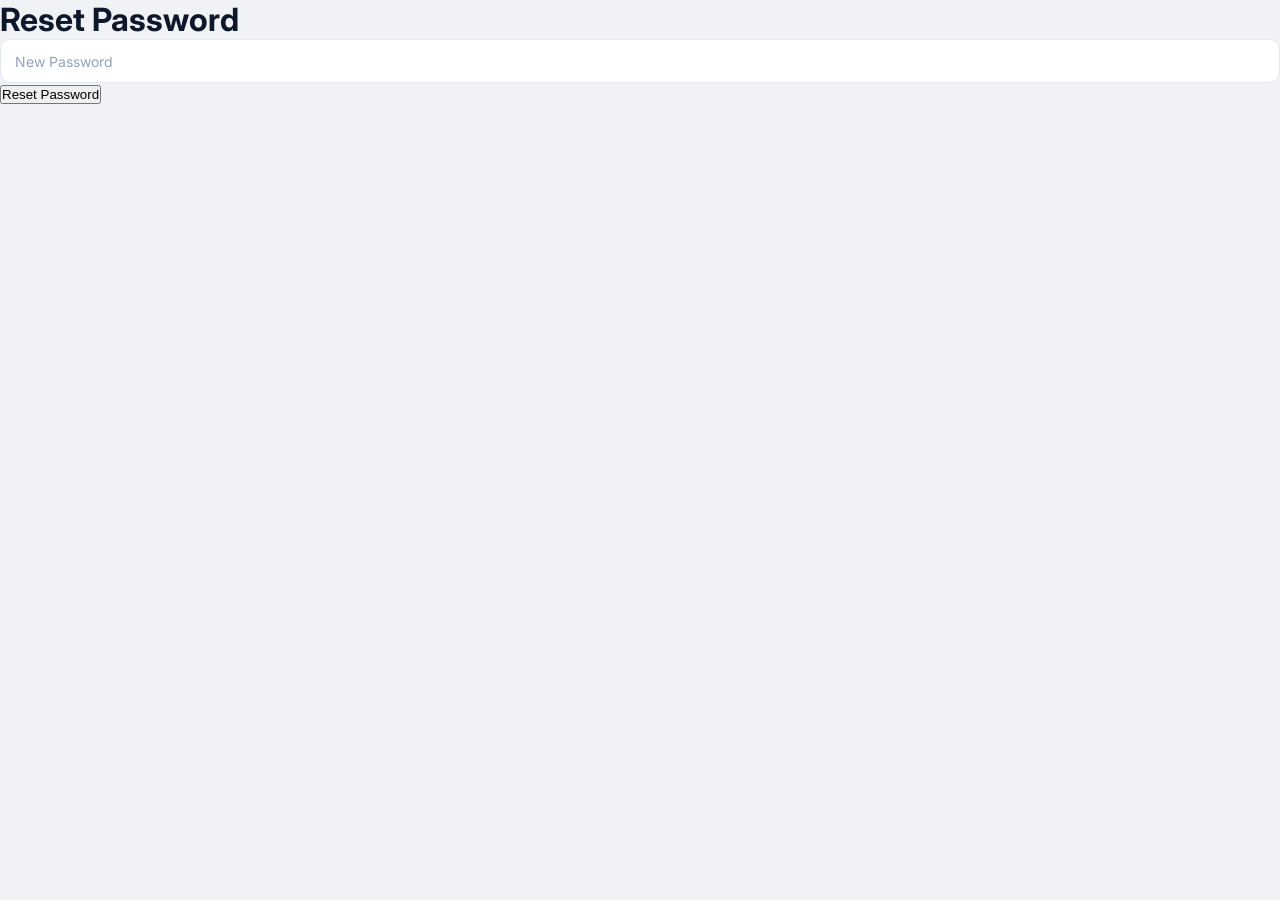
<file: frontend/reset-password.html>
<!DOCTYPE html>
<html>
<head>
    <title>Reset Password</title>
    <link rel="stylesheet" href="css/style.css">
</head>
<body>

<div class="container">

    <h1>Reset Password</h1>

    <input
        type="password"
        id="password"
        placeholder="New Password"
    >

    <button onclick="resetPassword()">
        Reset Password
    </button>

</div>

<script src="js/reset.js"></script>

</body>
</html>
</file>
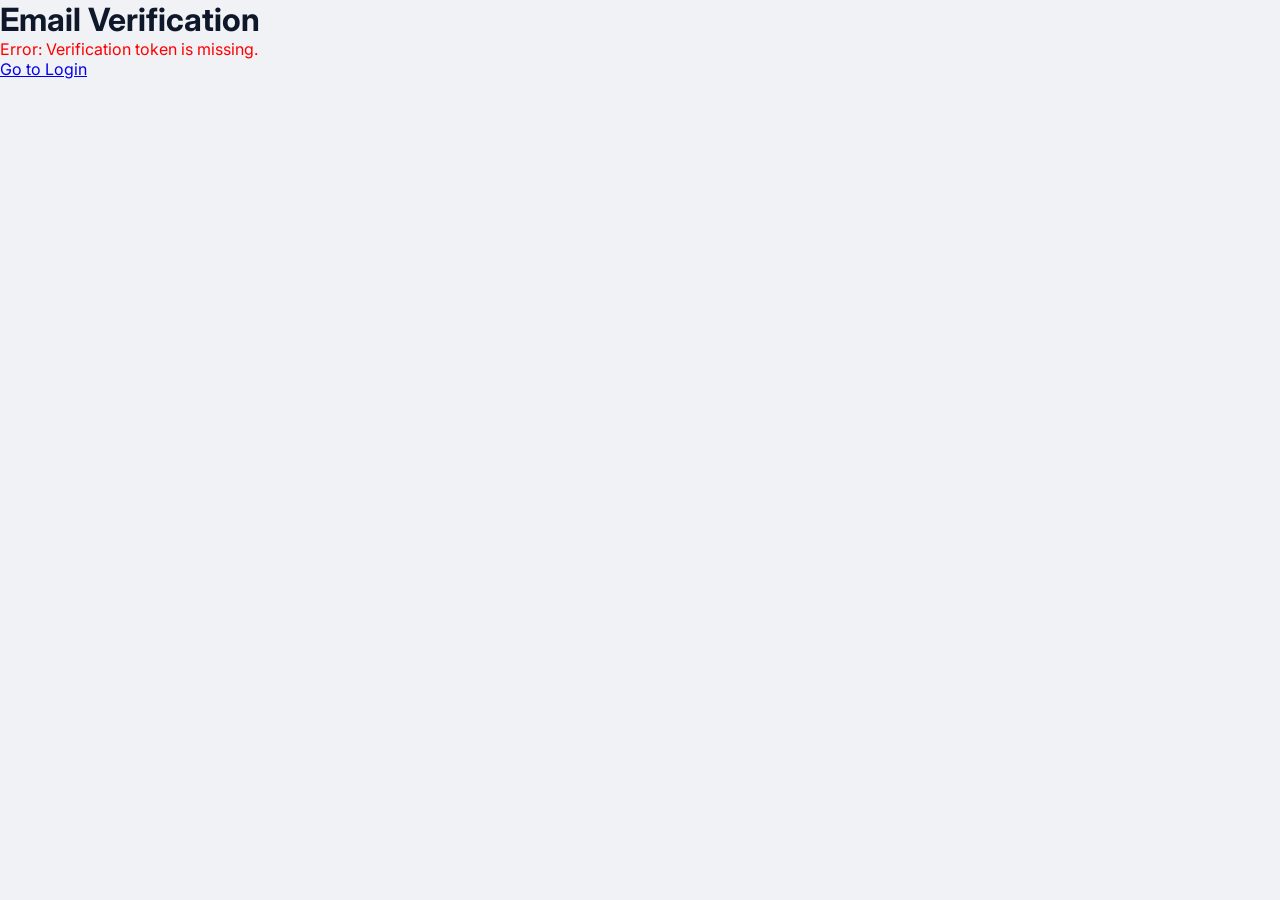
<file: frontend/verify.html>
<!DOCTYPE html>
<html lang="en">
<head>
    <meta charset="UTF-8">
    <meta name="viewport" content="width=device-width, initial-scale=1.0">
    <title>Email Verification</title>
    <link rel="stylesheet" href="css/style.css">
</head>
<body>
    <div class="container">
        <h1>Email Verification</h1>
        <p id="statusMessage" class="subtitle">Verifying your email...</p>
        <p><a href="login.html">Go to Login</a></p>
    </div>
    <script src="js/verify.js"></script>
</body>
</html>
</file>
<file: frontend/css/style.css>
/* ============================================================
   AUTH SYSTEM — Complete Design System
   Grid: 8px base  |  Font: Inter  |  Accent: Blue 600
   ============================================================ */

@import url('https://fonts.googleapis.com/css2?family=Inter:wght@400;500;600;700;800&display=swap');

/* ── Reset ─────────────────────────────────────────────────── */
*, *::before, *::after { margin: 0; padding: 0; box-sizing: border-box; }

/* ── Tokens ────────────────────────────────────────────────── */
:root {
  /* surfaces */
  --bg:            #f0f2f5;
  --surface:       #ffffff;
  --surface-2:     #f8fafc;
  --border:        #e2e8f0;

  /* text */
  --txt-1:         #0f172a;
  --txt-2:         #475569;
  --txt-3:         #94a3b8;
  --txt-label:     #334155;

  /* accent */
  --accent:        #2563eb;
  --accent-h:      #1d4ed8;
  --accent-light:  #eff6ff;
  --accent-ring:   rgba(37,99,235,.14);

  /* state */
  --green:         #16a34a; --green-bg: #f0fdf4; --green-b: #bbf7d0;
  --red:           #dc2626; --red-bg:   #fef2f2; --red-b:   #fecaca;
  --yellow:        #d97706; --yellow-bg:#fffbeb; --yellow-b:#fde68a;

  /* layout */
  --panel-w: 360px;

  /* radii */
  --r-sm: 6px; --r-md: 10px; --r-lg: 14px; --r-xl: 18px; --r-2xl: 24px;

  /* shadows */
  --sh-card: 0 1px 3px rgba(15,23,42,.06), 0 8px 24px rgba(15,23,42,.08);
  --sh-sm:   0 1px 2px rgba(15,23,42,.06);

  /* motion */
  --t: .18s ease;

  --font: 'Inter', system-ui, sans-serif;
}

/* ── Dark mode ─────────────────────────────────────────────── */
@media (prefers-color-scheme: dark) {
  :root {
    --bg:          #0f172a;
    --surface:     #1e293b;
    --surface-2:   #162032;
    --border:      #334155;
    --txt-1:       #f1f5f9;
    --txt-2:       #94a3b8;
    --txt-3:       #475569;
    --txt-label:   #cbd5e1;
    --accent-light:#1e3a5f;
    --green-bg:    #052e16; --green-b: #166534;
    --red-bg:      #450a0a; --red-b:   #991b1b;
    --yellow-bg:   #451a03; --yellow-b:#92400e;
    --sh-card: 0 1px 3px rgba(0,0,0,.4), 0 8px 24px rgba(0,0,0,.5);
  }
}

/* ── Base ──────────────────────────────────────────────────── */
html { font-size: 16px; }
body {
  font-family: var(--font);
  background: var(--bg);
  color: var(--txt-1);
  min-height: 100vh;
  -webkit-font-smoothing: antialiased;
}

/* ══════════════════════════════════════════════════════════════
   AUTH PAGES  (login / signup / forgot-password)
══════════════════════════════════════════════════════════════ */

body.auth-page {
  display: grid;
  grid-template-columns: var(--panel-w) 1fr;
  min-height: 100vh;
}

/* ── Left panel ────────────────────────────────────────────── */
.auth-panel {
  background: var(--accent);
  background-image: radial-gradient(circle at 20% 80%, rgba(255,255,255,.07) 0%, transparent 60%),
                    radial-gradient(circle at 80% 20%, rgba(255,255,255,.05) 0%, transparent 50%);
  display: flex;
  flex-direction: column;
  justify-content: space-between;
  padding: 40px 36px;
  position: sticky;
  top: 0;
  height: 100vh;
  overflow: hidden;
}

.panel-brand {
  display: flex;
  align-items: center;
  gap: 10px;
}

.panel-logo {
  width: 36px; height: 36px;
  background: rgba(255,255,255,.15);
  border-radius: var(--r-md);
  display: flex; align-items: center; justify-content: center;
  backdrop-filter: blur(4px);
}

.panel-logo svg {
  width: 18px; height: 18px;
  stroke: #fff; fill: none;
  stroke-width: 2.5; stroke-linecap: round; stroke-linejoin: round;
}

.panel-brand-name {
  font-size: 16px; font-weight: 700;
  color: rgba(255,255,255,.95);
  letter-spacing: -.02em;
}

.panel-copy {
  flex: 1;
  display: flex;
  flex-direction: column;
  justify-content: center;
  padding: 40px 0;
}

.panel-headline {
  font-size: 28px; font-weight: 800;
  color: #fff;
  letter-spacing: -.04em;
  line-height: 1.18;
  margin-bottom: 14px;
}

.panel-sub {
  font-size: 14px; font-weight: 400;
  color: rgba(255,255,255,.7);
  line-height: 1.65;
  max-width: 260px;
}

.panel-features {
  list-style: none;
  display: flex;
  flex-direction: column;
  gap: 10px;
  margin-top: 28px;
}

.panel-features li {
  display: flex;
  align-items: center;
  gap: 10px;
  font-size: 13px;
  font-weight: 500;
  color: rgba(255,255,255,.85);
}

.feat-dot {
  width: 6px; height: 6px;
  background: rgba(255,255,255,.6);
  border-radius: 99px;
  flex-shrink: 0;
}

.panel-footer {
  font-size: 12px;
  color: rgba(255,255,255,.4);
  font-weight: 400;
}

/* ── Right / form side ─────────────────────────────────────── */
.auth-form-side {
  display: flex;
  flex-direction: column;
  justify-content: center;
  align-items: center;
  padding: 48px 32px;
  overflow-y: auto;
}

.auth-form-wrap {
  width: 100%;
  max-width: 400px;
  animation: riseIn .3s cubic-bezier(.22,1,.36,1) both;
}

@keyframes riseIn {
  from { opacity: 0; transform: translateY(10px); }
  to   { opacity: 1; transform: translateY(0); }
}

/* ── Form head ─────────────────────────────────────────────── */
.form-head { margin-bottom: 28px; }

.form-head h1 {
  font-size: 22px; font-weight: 800;
  color: var(--txt-1);
  letter-spacing: -.04em;
  margin-bottom: 4px;
}

.form-head p {
  font-size: 14px;
  color: var(--txt-2);
  line-height: 1.5;
}

/* ── Alert ─────────────────────────────────────────────────── */
.alert {
  display: none;
  padding: 10px 14px;
  border-radius: var(--r-md);
  font-size: 13.5px; font-weight: 500;
  line-height: 1.45;
  margin-bottom: 20px;
  border: 1px solid transparent;
}
.alert.success { display:block; background:var(--green-bg); border-color:var(--green-b); color:var(--green); }
.alert.error   { display:block; background:var(--red-bg);   border-color:var(--red-b);   color:var(--red); }

/* ── Fields ────────────────────────────────────────────────── */
.form-fields { display:flex; flex-direction:column; gap:16px; margin-bottom:20px; }

.field { display:flex; flex-direction:column; gap:5px; }

.field-top {
  display: flex;
  justify-content: space-between;
  align-items: center;
}

label {
  font-size: 13px; font-weight: 600;
  color: var(--txt-label);
}

.field-hint {
  font-size: 12px; font-weight: 500;
  color: var(--accent);
  text-decoration: none;
  transition: color var(--t);
}
.field-hint:hover { color: var(--accent-h); }

input[type="text"],
input[type="email"],
input[type="password"] {
  width: 100%; height: 44px;
  padding: 0 14px;
  background: var(--surface);
  border: 1.5px solid var(--border);
  border-radius: var(--r-md);
  font-family: var(--font);
  font-size: 14px;
  color: var(--txt-1);
  outline: none;
  transition: border-color var(--t), box-shadow var(--t), background var(--t);
}

input::placeholder { color: var(--txt-3); font-weight: 400; }

input:focus {
  border-color: var(--accent);
  box-shadow: 0 0 0 3px var(--accent-ring);
  background: var(--surface);
}

/* Validation states */
input.valid   { border-color: var(--green); }
input.valid:focus { box-shadow: 0 0 0 3px rgba(22,163,74,.12); }
input.invalid { border-color: var(--red);   }
input.invalid:focus { box-shadow: 0 0 0 3px rgba(220,38,38,.12); }

.field-msg {
  font-size: 12px; font-weight: 500;
  line-height: 1.4;
  min-height: 16px;
  transition: opacity var(--t);
}
.field-msg.ok  { color: var(--green); }
.field-msg.err { color: var(--red);   }

/* ── Password wrap ─────────────────────────────────────────── */
.pw-wrap { position: relative; }
.pw-wrap input { padding-right: 48px; }

.pw-toggle {
  position: absolute; right: 12px;
  top: 50%; transform: translateY(-50%);
  background: none; border: none; padding: 0;
  width: 20px; height: 20px;
  display: flex; align-items: center; justify-content: center;
  cursor: pointer; color: var(--txt-3);
  transition: color var(--t);
}
.pw-toggle:hover { color: var(--txt-1); }
.pw-toggle svg {
  width: 17px; height: 17px; pointer-events: none;
  stroke: currentColor; fill: none;
  stroke-width: 1.8; stroke-linecap: round; stroke-linejoin: round;
}

/* ── Password strength ─────────────────────────────────────── */
.strength-bar {
  display: flex; gap: 4px; margin-top: 6px;
}
.strength-seg {
  flex: 1; height: 3px; border-radius: 99px;
  background: var(--border);
  transition: background .25s ease;
}
.strength-label {
  font-size: 11px; font-weight: 600;
  margin-top: 4px;
  color: var(--txt-3);
  transition: color var(--t);
}

/* weak=1 seg red, fair=2 segs yellow, good=3 segs green */
.strength-0 .strength-seg                  { background: var(--border); }
.strength-1 .strength-seg:nth-child(1)    { background: var(--red); }
.strength-2 .strength-seg:nth-child(-n+2) { background: var(--yellow); }
.strength-3 .strength-seg                  { background: var(--green); }

/* ── Remember me ───────────────────────────────────────────── */
.checkbox-row {
  display: flex; align-items: center; gap: 8px;
  margin-bottom: 20px;
}
.checkbox-row input[type="checkbox"] {
  width: 16px; height: 16px; border-radius: 4px; flex-shrink: 0;
  accent-color: var(--accent);
  cursor: pointer;
}
.checkbox-row label {
  font-size: 13px; font-weight: 500;
  color: var(--txt-2); cursor: pointer;
}

/* ── Buttons ────────────────────────────────────────────────── */
.btn {
  display: flex; align-items: center; justify-content: center; gap: 8px;
  width: 100%; height: 44px;
  border: none; border-radius: var(--r-md);
  font-family: var(--font); font-size: 14px; font-weight: 600;
  cursor: pointer; letter-spacing: .01em;
  transition: background var(--t), box-shadow var(--t), transform var(--t), opacity var(--t);
}

.btn-primary {
  background: var(--accent); color: #fff;
}
.btn-primary:hover {
  background: var(--accent-h);
  box-shadow: 0 4px 14px rgba(37,99,235,.35);
  transform: translateY(-1px);
}
.btn-primary:active  { transform: translateY(0); box-shadow: none; }
.btn-primary:disabled { opacity: .55; cursor: not-allowed; transform: none; box-shadow: none; }

.btn-ghost {
  background: var(--surface); color: var(--txt-2);
  border: 1.5px solid var(--border);
  margin-top: 10px;
}
.btn-ghost:hover { background: var(--surface-2); border-color: var(--txt-3); color: var(--txt-1); }

/* ── Divider ────────────────────────────────────────────────── */
.divider {
  display: flex; align-items: center; gap: 10px;
  margin: 20px 0;
  font-size: 11.5px; font-weight: 600;
  color: var(--txt-3); text-transform: uppercase; letter-spacing: .07em;
}
.divider::before, .divider::after {
  content: ''; flex: 1; height: 1px; background: var(--border);
}

/* ── Google ─────────────────────────────────────────────────── */
.g_id_signin { display:flex; justify-content:center; }

/* ── Card footer links ──────────────────────────────────────── */
.form-foot {
  margin-top: 24px; text-align: center;
  font-size: 13.5px; color: var(--txt-2);
  display: flex; flex-direction: column; gap: 6px;
}
.form-foot a {
  font-weight: 600; color: var(--accent); text-decoration: none; transition: color var(--t);
}
.form-foot a:hover { color: var(--accent-h); text-decoration: underline; }

/* ── Loading spinner on button ──────────────────────────────── */
.btn .spinner {
  width: 16px; height: 16px;
  border: 2px solid rgba(255,255,255,.35);
  border-top-color: #fff;
  border-radius: 50%;
  animation: spin .6s linear infinite;
  display: none;
}
.btn.loading .spinner { display: block; }
.btn.loading .btn-text { display: none; }

@keyframes spin { to { transform: rotate(360deg); } }

/* ══════════════════════════════════════════════════════════════
   TOAST SYSTEM
══════════════════════════════════════════════════════════════ */
#toast-container {
  position: fixed; top: 20px; right: 20px;
  display: flex; flex-direction: column; gap: 10px;
  z-index: 9999; pointer-events: none;
}

.toast {
  display: flex; align-items: flex-start; gap: 10px;
  padding: 12px 16px;
  background: var(--surface);
  border: 1px solid var(--border);
  border-radius: var(--r-lg);
  box-shadow: 0 4px 20px rgba(15,23,42,.14);
  min-width: 280px; max-width: 360px;
  pointer-events: all;
  animation: toastIn .28s cubic-bezier(.22,1,.36,1) both;
  transition: opacity .2s ease, transform .2s ease;
}

.toast.hiding { opacity: 0; transform: translateX(12px); }

@keyframes toastIn {
  from { opacity: 0; transform: translateX(16px); }
  to   { opacity: 1; transform: translateX(0); }
}

.toast-icon {
  width: 20px; height: 20px; flex-shrink: 0; margin-top: 1px;
  border-radius: 50%; display: flex; align-items: center; justify-content: center;
  font-size: 11px; font-weight: 700;
}
.toast-success .toast-icon { background: var(--green-bg); color: var(--green); }
.toast-error   .toast-icon { background: var(--red-bg);   color: var(--red);   }
.toast-info    .toast-icon { background: var(--accent-light); color: var(--accent); }

.toast-body { flex: 1; }
.toast-title { font-size: 13px; font-weight: 700; color: var(--txt-1); margin-bottom: 1px; }
.toast-msg   { font-size: 12.5px; color: var(--txt-2); line-height: 1.4; }

.toast-close {
  background: none; border: none; cursor: pointer;
  color: var(--txt-3); padding: 0; font-size: 16px; line-height: 1;
  transition: color var(--t); flex-shrink: 0;
}
.toast-close:hover { color: var(--txt-1); }

/* ══════════════════════════════════════════════════════════════
   DASHBOARD
══════════════════════════════════════════════════════════════ */
body.dash {
  display: grid;
  grid-template-rows: 60px 1fr;
  min-height: 100vh;
}

/* Nav */
.nav {
  position: sticky; top: 0; z-index: 20;
  background: var(--surface);
  border-bottom: 1px solid var(--border);
  display: flex; align-items: center; justify-content: space-between;
  padding: 0 32px;
  box-shadow: var(--sh-sm);
}

.nav-brand {
  display: flex; align-items: center; gap: 10px;
}

.nav-logo {
  width: 30px; height: 30px;
  background: var(--accent);
  border-radius: var(--r-sm);
  display: flex; align-items: center; justify-content: center;
}
.nav-logo svg {
  width: 15px; height: 15px;
  stroke: #fff; fill: none;
  stroke-width: 2.5; stroke-linecap: round; stroke-linejoin: round;
}
.nav-title {
  font-size: 15px; font-weight: 700;
  color: var(--txt-1); letter-spacing: -.02em;
}

.nav-right { display: flex; align-items: center; gap: 12px; }

.nav-avatar {
  width: 34px; height: 34px;
  background: var(--accent-light);
  border-radius: 50%;
  display: flex; align-items: center; justify-content: center;
  font-size: 13px; font-weight: 700;
  color: var(--accent);
  letter-spacing: -.01em;
}

.btn-signout {
  height: 34px; padding: 0 14px;
  background: transparent;
  border: 1.5px solid var(--border);
  border-radius: var(--r-sm);
  font-family: var(--font); font-size: 13px; font-weight: 600;
  color: var(--txt-2); cursor: pointer;
  transition: all var(--t);
}
.btn-signout:hover {
  background: var(--red-bg);
  border-color: var(--red-b);
  color: var(--red);
}

/* Main */
.dash-main {
  max-width: 880px; width: 100%;
  margin: 0 auto;
  padding: 40px 32px 64px;
}

/* Greeting */
.greeting { margin-bottom: 32px; }
.greeting-eye {
  font-size: 12px; font-weight: 700;
  color: var(--accent); text-transform: uppercase;
  letter-spacing: .08em; margin-bottom: 6px;
}
.greeting h1 {
  font-size: 26px; font-weight: 800;
  color: var(--txt-1); letter-spacing: -.04em; margin-bottom: 4px;
}
.greeting p { font-size: 14px; color: var(--txt-2); }

/* Info grid */
.info-grid {
  display: grid;
  grid-template-columns: repeat(2, 1fr);
  gap: 16px;
}

.info-card {
  background: var(--surface);
  border: 1px solid var(--border);
  border-radius: var(--r-lg);
  padding: 22px 24px;
  transition: box-shadow var(--t), transform var(--t);
  animation: riseIn .3s cubic-bezier(.22,1,.36,1) both;
}
.info-card:hover { box-shadow: 0 4px 16px rgba(15,23,42,.1); transform: translateY(-1px); }

/* Skeleton */
.info-card.skeleton .info-label,
.info-card.skeleton .info-value { visibility: hidden; }
.info-card.skeleton::after {
  content: '';
  position: absolute; inset: 0;
  background: linear-gradient(90deg, transparent 25%, rgba(148,163,184,.12) 50%, transparent 75%);
  background-size: 200% 100%;
  animation: shimmer 1.4s infinite;
  border-radius: var(--r-lg);
}
.info-card { position: relative; overflow: hidden; }

@keyframes shimmer { from { background-position: 200% 0; } to { background-position: -200% 0; } }

.info-label {
  font-size: 11px; font-weight: 700;
  color: var(--txt-3); text-transform: uppercase;
  letter-spacing: .1em; margin-bottom: 8px;
}
.info-value {
  font-size: 15px; font-weight: 600;
  color: var(--txt-1); word-break: break-all; line-height: 1.35;
}

/* Badge */
.badge {
  display: inline-flex; align-items: center; gap: 5px;
  padding: 3px 10px; border-radius: 99px;
  font-size: 12px; font-weight: 700;
  border: 1px solid transparent;
}
.badge-green { background:var(--green-bg); border-color:var(--green-b); color:var(--green); }
.badge-red   { background:var(--red-bg);   border-color:var(--red-b);   color:var(--red); }
.badge-blue  { background:var(--accent-light); border-color:#bfdbfe; color:var(--accent); }

/* ══════════════════════════════════════════════════════════════
   RESPONSIVE
══════════════════════════════════════════════════════════════ */

/* ≤ 900 — hide left panel, center form */
@media (max-width: 900px) {
  body.auth-page { grid-template-columns: 1fr; }
  .auth-panel { display: none; }
  .auth-form-side { padding: 40px 24px; }
}

/* ≤ 640 — tighter form */
@media (max-width: 640px) {
  .auth-form-side { padding: 32px 16px; }
  .auth-form-wrap { max-width: 100%; }
  .form-head h1 { font-size: 20px; }

  .nav { padding: 0 16px; }
  .dash-main { padding: 24px 16px 48px; }
  .info-grid { grid-template-columns: 1fr; gap: 10px; }
  .greeting h1 { font-size: 20px; }

  #toast-container { right: 12px; left: 12px; }
  .toast { min-width: unset; }
}

/* ≤ 400 */
@media (max-width: 400px) {
  .form-head h1 { font-size: 18px; }
  input { height: 42px; }
  .btn  { height: 44px; }
}
</file>
